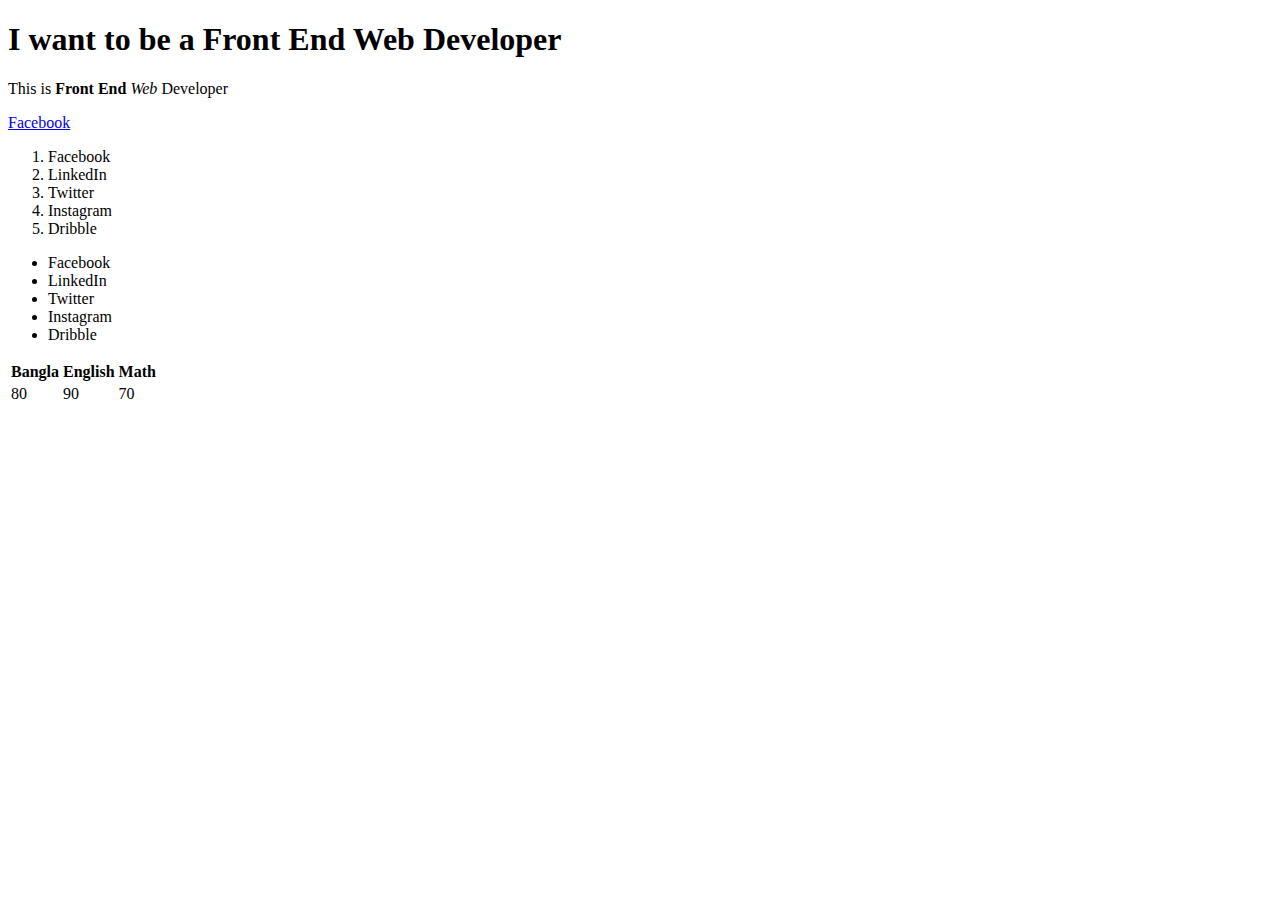
<file: class 1/index.html>
<!DOCTYPE html>
<html lang="en">
  <head>
    <meta charset="UTF-8" />
    <meta name="viewport" content="width=device-width, initial-scale=1.0" />
    <title>Class 01</title>
  </head>
  <body>
    <!-- This is heading part -->
    <h1>I want to be a Front End Web Developer</h1>

    <!-- This is paragraph part -->
    <p>This is <b>Front End</b> <i>Web</i> Developer</p>

    <!-- This is ancor tag -->
    <a
      href="https://www.youtube.com/watch?v=3AA-fOJ0iUo&list=RD3AA-fOJ0iUo&start_radio=1"
      target="_blank"
      >Facebook</a
    >

    <ol>
      <li>Facebook</li>
      <li>LinkedIn</li>
      <li>Twitter</li>
      <li>Instagram</li>
      <li>Dribble</li>
    </ol>
    <ul>
      <li>Facebook</li>
      <li>LinkedIn</li>
      <li>Twitter</li>
      <li>Instagram</li>
      <li>Dribble</li>
    </ul>

    <table>
      <thead>
        <tr>
          <th>Bangla</th>
          <th>English</th>
          <th>Math</th>
        </tr>
      </thead>
      <tbody>
        <tr>
          <td>80</td>
          <td>90</td>
          <td>70</td>
        </tr>
      </tbody>
    </table>
  </body>
</html>
</file>
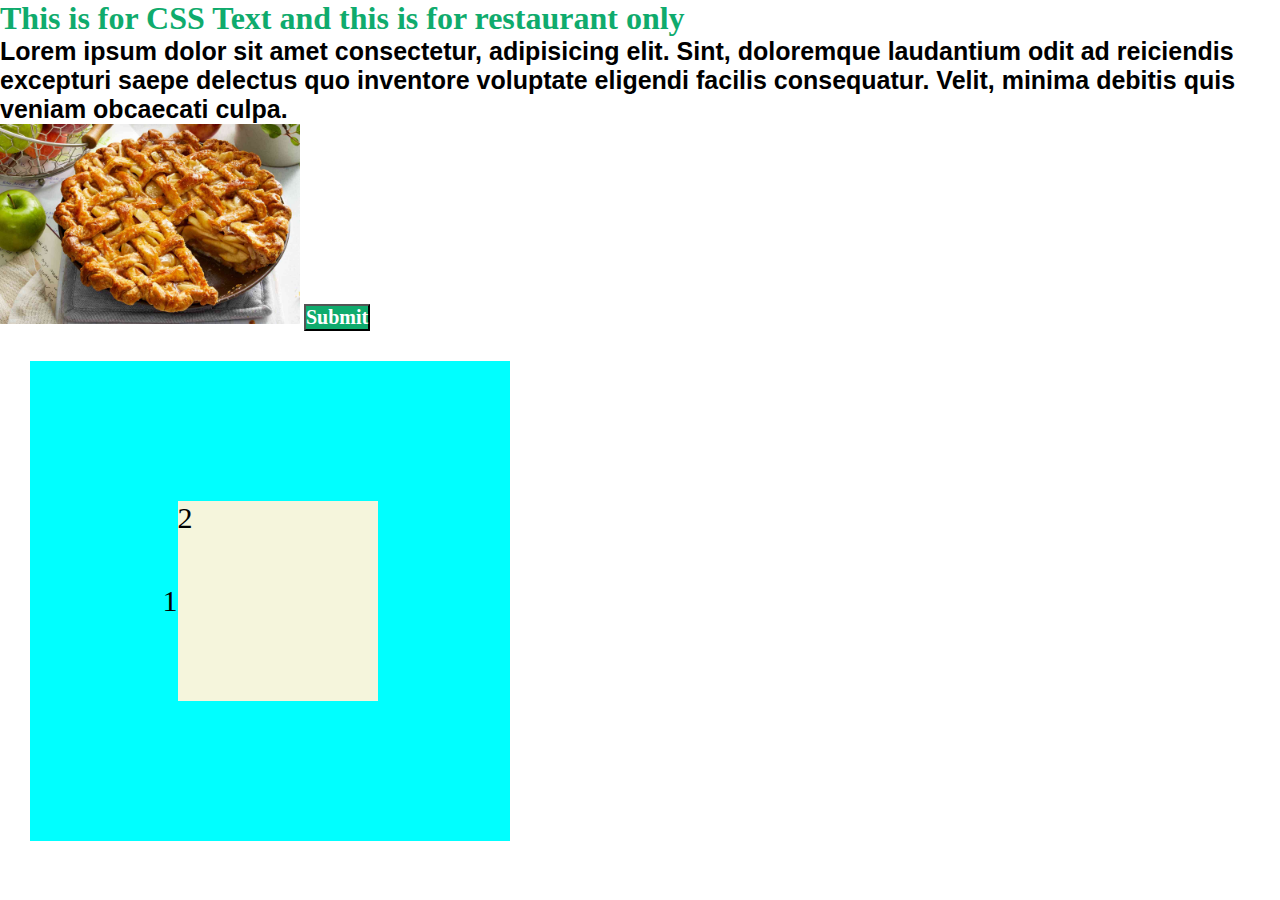
<file: css.html>
<!DOCTYPE html>
<html lang="en">
  <head>
    <meta charset="UTF-8" />
    <meta name="viewport" content="width=device-width, initial-scale=1.0" />
    <title>For CSS Only</title>
    <link rel="stylesheet" href="/style2.css" />
    <!-- <link rel="preconnect" href="https://fonts.googleapis.com" />
    <link rel="preconnect" href="https://fonts.gstatic.com" crossorigin />
    <link
      href="https://fonts.googleapis.com/css2?family=Playwrite+CU:wght@100..400&display=swap"
      rel="stylesheet"
    /> -->
  </head>
  <body>
    <h1>This is for CSS Text and this is for restaurant only</h1>
    <p>
      Lorem ipsum dolor sit amet consectetur, adipisicing elit. Sint, doloremque
      laudantium odit ad reiciendis excepturi saepe delectus quo inventore
      voluptate eligendi facilis consequatur. Velit, minima debitis quis veniam
      obcaecati culpa.
    </p>
    <img src="./images/Apple-Pie.jpg" alt="" />
    <button>Submit</button>

    <div class="div-one">
      1
      <div class="div-two">2</div>
    </div>
  </body>
</html>
</file>
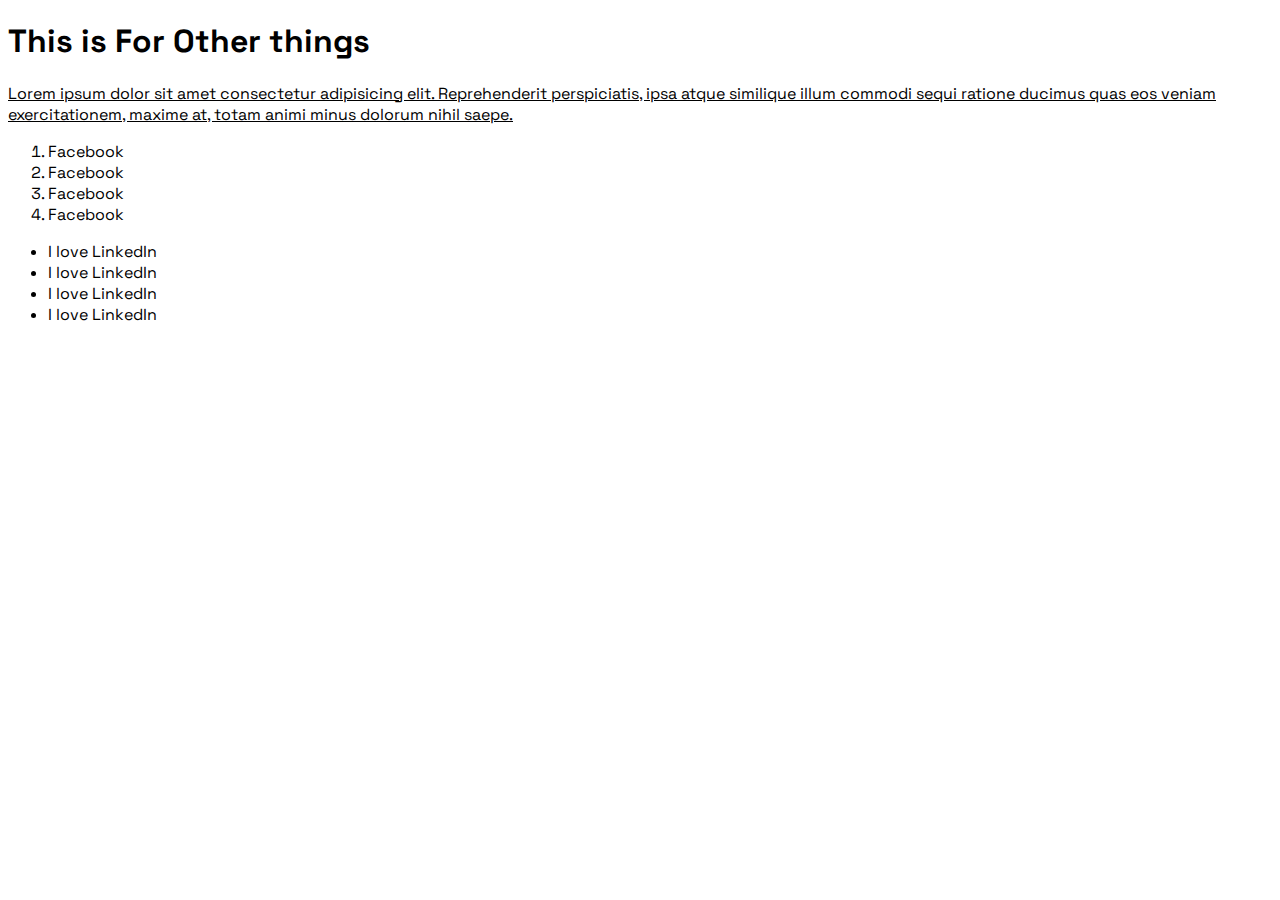
<file: others.html>
<!DOCTYPE html>
<html lang="en">
  <head>
    <meta charset="UTF-8" />
    <meta name="viewport" content="width=device-width, initial-scale=1.0" />
    <title>Others Things</title>
    <link rel="stylesheet" href="others.css" />
    <link rel="preconnect" href="https://fonts.googleapis.com" />
    <link rel="preconnect" href="https://fonts.gstatic.com" crossorigin />
    <link
      href="https://fonts.googleapis.com/css2?family=Space+Grotesk:wght@300..700&display=swap"
      rel="stylesheet"
    />
  </head>
  <body>
    <h1>This is For Other things</h1>
    <p>
      Lorem ipsum dolor sit amet consectetur adipisicing elit. Reprehenderit
      perspiciatis, ipsa atque similique illum commodi sequi ratione ducimus
      quas eos veniam exercitationem, maxime at, totam animi minus dolorum nihil
      saepe.
    </p>
    <ol>
      <li>Facebook</li>
      <li>Facebook</li>
      <li>Facebook</li>
      <li>Facebook</li>
    </ol>

    <ul>
      <li>I love LinkedIn</li>
      <li>I love LinkedIn</li>
      <li>I love LinkedIn</li>
      <li>I love LinkedIn</li>
    </ul>

    <!-- <audio
      src="./audio clips/Stereo Love Ringtone -- Ringtones X.mp3"
      controls
    ></audio>

    <video
      src="./videos/Stereo Love Ringtone -- Ringtones X.mp4"
      width="500px"
      height="500px"
      controls
      muted
    ></video> -->
    <!-- <iframe
      width="560"
      height="315"
      src="https://www.youtube.com/embed/hHuG7FIKgtc?si=AshOogM4xH-3Fuk4"
      title="YouTube video player"
      frameborder="0"
      allow="accelerometer; autoplay; clipboard-write; encrypted-media; gyroscope; picture-in-picture; web-share"
      referrerpolicy="strict-origin-when-cross-origin"
      allowfullscreen -->
    <!-- ></iframe> -->
  </body>
</html>
</file>
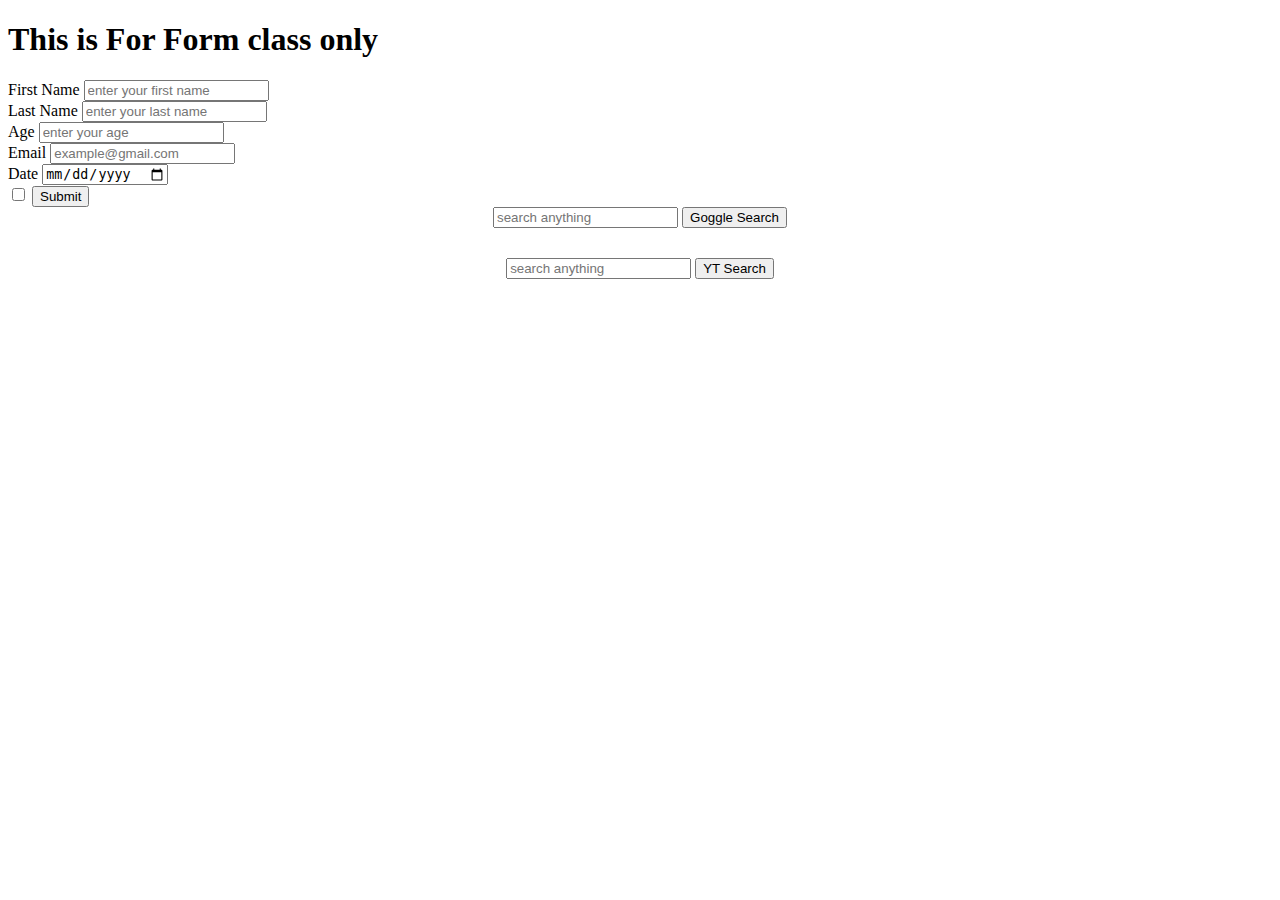
<file: class 1/form.html>
<!DOCTYPE html>
<html lang="en">
  <head>
    <meta charset="UTF-8" />
    <meta name="viewport" content="width=device-width, initial-scale=1.0" />
    <title>Form</title>
    <link rel="stylesheet" href="./style.css" />
  </head>
  <body>
    <h1>This is For Form class only</h1>
    <form action="submit">
      <!-- first name -->
      <label for="firstName">First Name</label>
      <input
        type="text"
        name="firstName"
        id="firstName"
        placeholder="enter your first name"
      />
      <br />
      <!-- last name -->
      <label for="lastName">Last Name</label>
      <input
        type="text"
        name="lastName"
        id="lastName"
        placeholder="enter your last name"
      />
      <br />
      <!-- age -->
      <label for="age">Age</label>
      <input
        type="number"
        name="age"
        id="age"
        placeholder="enter your age"
        required
      />

      <br />
      <!-- email -->
      <label for="email">Email</label>
      <input
        type="email"
        name="email"
        id="email"
        placeholder="example@gmail.com"
        required
      />

      <br />
      <label for="date">Date</label>
      <input type="date" name="date" id="date" required />
      <br />
      <input type="checkbox" name="checkbox" id="checkbox" required />
      <!-- This is Submit button -->
      <input type="submit" value="Submit" />
    </form>

    <div id="form-submit">
      <form action="https://www.google.com/search">
        <input type="text" name="q" placeholder="search anything" />
        <input type="submit" value="Goggle Search" />
      </form>
    </div>
    <div id="form-submit2">
      <form action="https://www.youtube.com/watch">
        <input type="text" name="v" placeholder="search anything" />
        <input type="submit" value="YT Search" />
      </form>
    </div>
  </body>
</html>
</file>
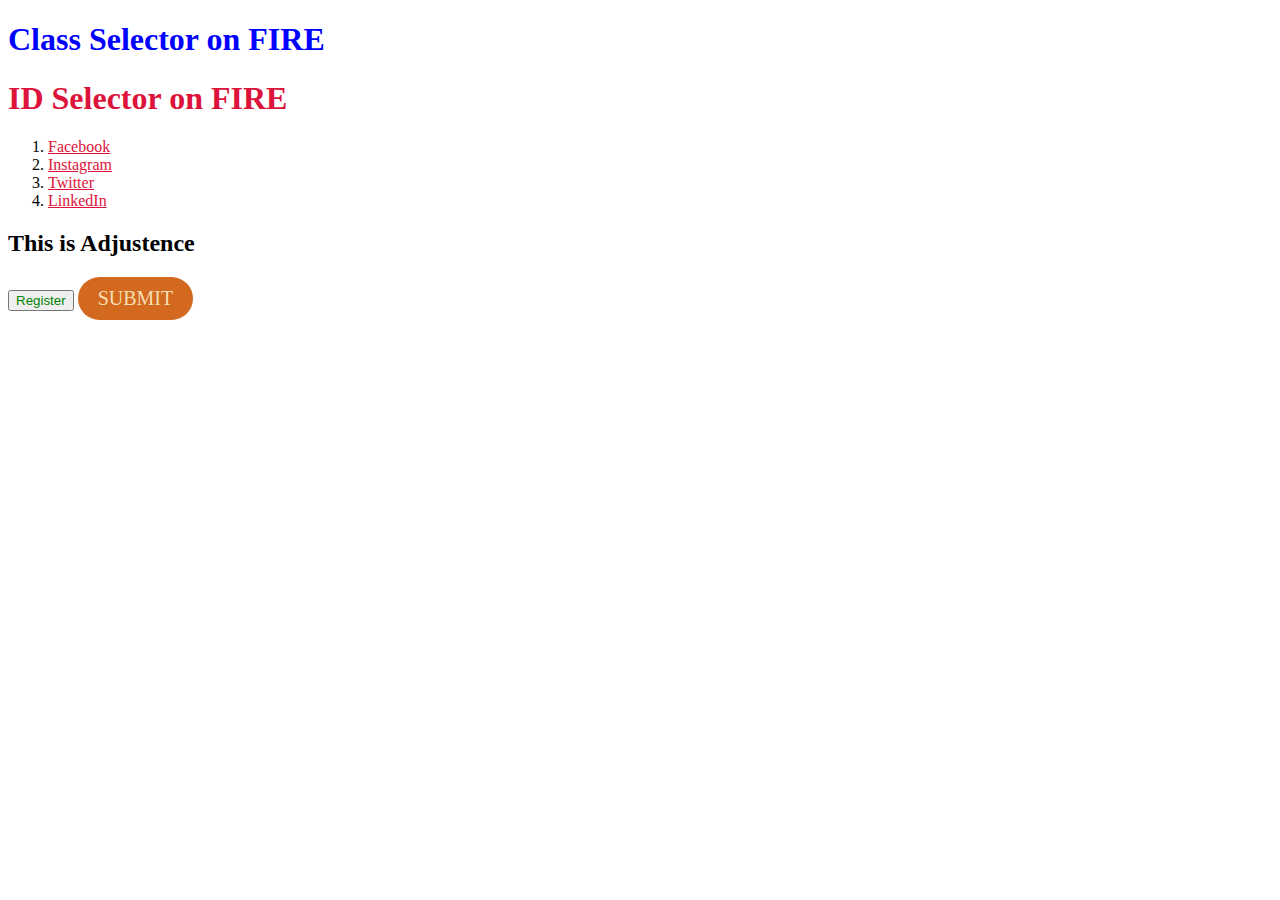
<file: html files/cssSelector.html>
<!DOCTYPE html>
<html lang="en">
  <head>
    <meta charset="UTF-8" />
    <meta name="viewport" content="width=device-width, initial-scale=1.0" />
    <title>Basic Practice</title>
    <link rel="stylesheet" href="../css files/cssSelector.css" />
  </head>
  <body>
    <!-- Example of Class Selector -->
    <h1 class="cl-fire">Class Selector on FIRE</h1>

    <!-- Example fo ID Selector -->
    <h1 id="id-fire">ID Selector on FIRE</h1>

    <!-- Example of Decendent Selector -->
    <ol>
      <li><a href="#">Facebook</a></li>
      <li><a href="#">Instagram</a></li>
      <li><a href="#">Twitter</a></li>
      <li><a href="#">LinkedIn</a></li>
    </ol>

    <!-- Adjustence Selector -->
    <h2>This is Adjustence</h2>
    <button>Register</button>

    <!-- Hover Selector -->
    <button id="submit">Submit</button>
  </body>
</html>
</file>
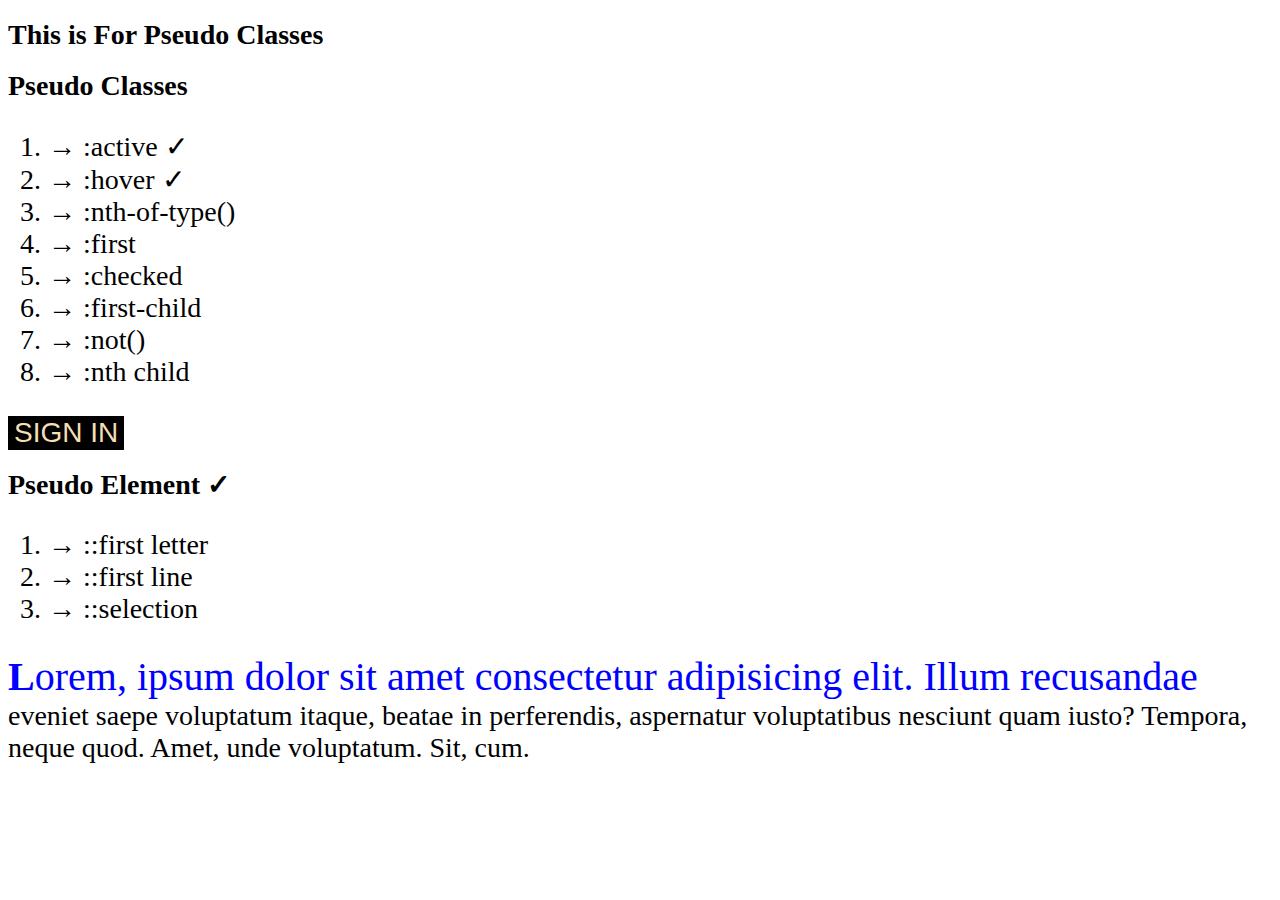
<file: html files/pseudo.html>
<!DOCTYPE html>
<html lang="en">
  <head>
    <meta charset="UTF-8" />
    <meta name="viewport" content="width=device-width, initial-scale=1.0" />
    <title>Pseudo Classes</title>
    <link rel="stylesheet" href="../css files/pseudo.css" />
  </head>
  <body>
    <h1>This is For Pseudo Classes</h1>

    <h1>Pseudo Classes</h1>
    <ol>
      <li>&RightArrow; :active &check;</li>
      <li>&RightArrow; :hover &check;</li>
      <li>&RightArrow; :nth-of-type()</li>
      <li>&RightArrow; :first</li>
      <li>&RightArrow; :checked</li>
      <li>&RightArrow; :first-child</li>
      <li>&RightArrow; :not()</li>
      <li>&RightArrow; :nth child</li>
    </ol>

    <button class="sign_in_button">SIGN IN</button>

    <h1>Pseudo Element &check;</h1>
    <ol>
      <li>&rightarrow; ::first letter</li>
      <li>&rightarrow; ::first line</li>
      <li>&rightarrow; ::selection</li>
    </ol>

    <p class="one">
      Lorem, ipsum dolor sit amet consectetur adipisicing elit. Illum recusandae
      eveniet saepe voluptatum itaque, beatae in perferendis, aspernatur
      voluptatibus nesciunt quam iusto? Tempora, neque quod. Amet, unde
      voluptatum. Sit, cum.
    </p>
  </body>
</html>
</file>
<file: style2.css>
* {
  margin: 0;
  padding: 0;
  /* font-family: "Playwrite CU", cursive; */
  /* background-color: antiquewhite; */
}

h1 {
  color: #0fab6d;
}

p {
  font-size: 25px;
  font-weight: bold;
  font-family: sans-serif;
}

img {
  width: 300px;
  /* height: 300px; */
}

button {
  font-family: cursive;
  font-size: 20px;
  font-weight: 700;
  background-color: #0fab6d;
  color: white;
}

.div-one {
  width: 400px;
  height: 400px;
  background-color: aqua;
  display: flex;
  justify-content: center;
  align-items: center;
  font-size: 30px;
  /* margin: 20px 0px 20px 20px; */
  margin-top: 30px;
  margin-left: 30px;
  margin-bottom: 30px;
  padding: 40px;
}

.div-two {
  width: 200px;
  height: 200px;
  background-color: beige;
}
</file>
<file: others.css>
* {
  /* background-color: black; */
  /* color: white; */
  font-family: "Space Grotesk", sans-serif;
}

p {
  text-decoration: underline;
}
</file>
<file: class 1/style.css>
#form-submit {
  display: flex;
  justify-content: center;
}

#form-submit2 {
  display: flex;
  justify-content: center;
  margin-top: 30px;
}
</file>
<file: css files/cssSelector.css>
h1 {
  color: brown;
}

.cl-fire {
  color: blue;
}

#id-fire {
  color: crimson;
}

ol li a {
  color: crimson;
}

h2 + button {
  color: green;
  /* background-color: yellow; */
}

#submit {
  font-size: 20px;
  font-family: cursive;
  text-transform: uppercase;
  background-color: chocolate;
  padding: 10px 20px;
  border-radius: 60px;
  border: none;
  color: wheat;
  cursor: pointer;
}

#submit:hover {
  background-color: black;
}
</file>
<file: css files/pseudo.css>
* {
  font-size: 28px;
}

.one::first-letter {
  font-size: 40px;
  font-weight: 900;
  font-family: cursive;
  color: blue;
}

.one::first-line {
  font-size: 40px;
  color: blue;
}

.one::selection {
  background-color: crimson;
  color: white;
}

.sign_in_button {
  border: none;
  background-color: black;
  color: wheat;
  cursor: pointer;
}

.sign_in_button:hover {
  background-color: crimson;
  color: white;
  border: none;
}

.sign_in_button:active {
  background-color: yellow;
  color: black;
}
</file>
